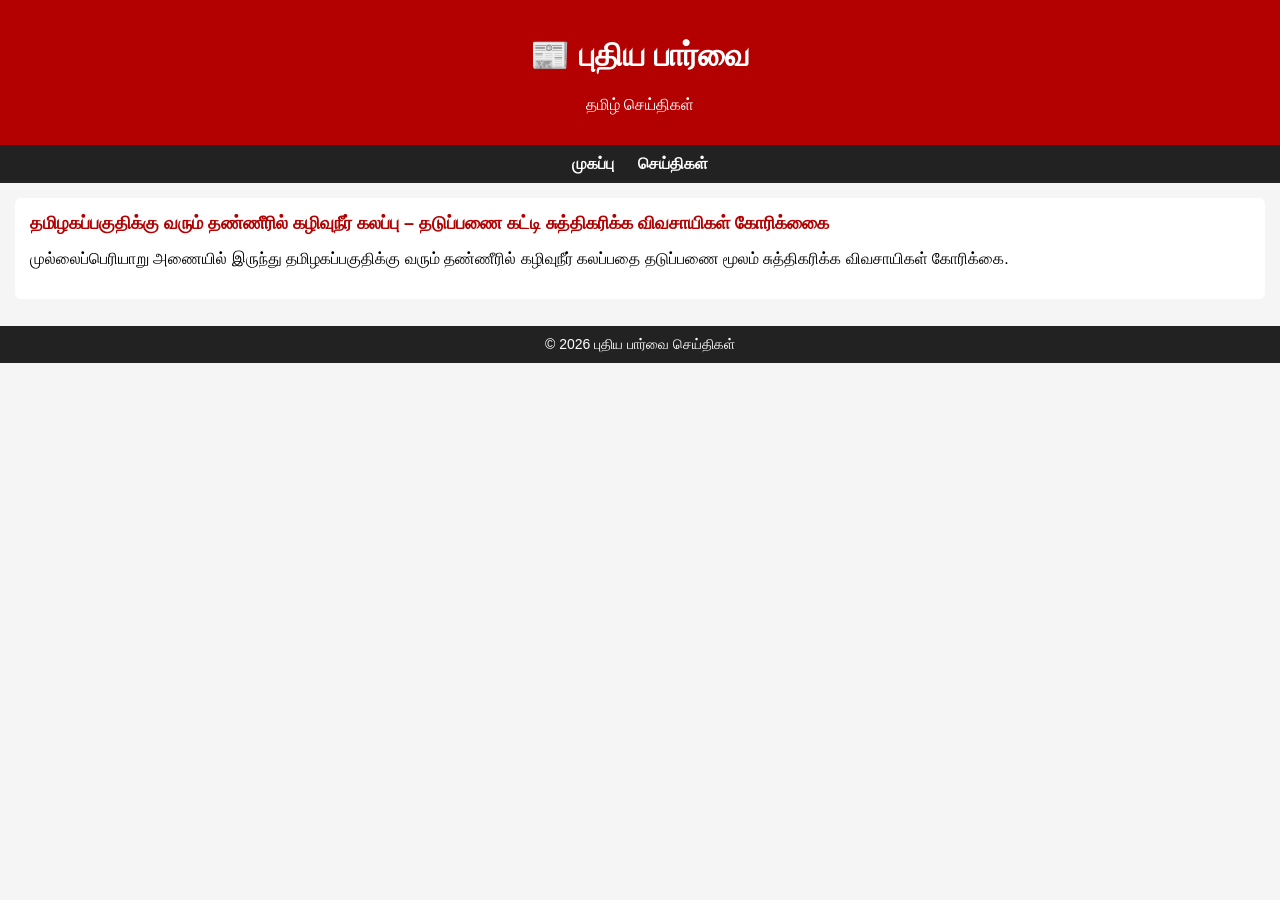
<file: index.html>
<!DOCTYPE html>
<html lang="ta">
<head>
  <meta charset="UTF-8">
  <meta name="viewport" content="width=device-width, initial-scale=1.0">
  <title>புதிய பார்வை செய்திகள்</title>
  <style>
    body { font-family: Arial, sans-serif; margin: 0; background: #f5f5f5; }
    header { background: #b30000; color: #fff; padding: 15px; text-align: center; }
    nav { background: #222; padding: 10px; text-align: center; }
    nav a { color: #fff; margin: 0 10px; text-decoration: none; font-weight: bold; }
    .container { padding: 15px; }
    .news { background: #fff; padding: 15px; margin-bottom: 12px; border-radius: 6px; }
    .news h2 { margin: 0 0 8px; font-size: 18px; }
    .news a { text-decoration: none; color: #b30000; }
    footer { background: #222; color: #fff; text-align: center; padding: 10px; font-size: 14px; }
  </style>
</head>
<body>

<header>
  <h1>📰 புதிய பார்வை</h1>
  <p>தமிழ் செய்திகள்</p>
</header>

<nav>
  <a href="/">முகப்பு</a>
  <a href="/news/">செய்திகள்</a>
</nav>

<div class="container">

 <div class="news">
  <h2>
    <a href="/news/mullai-periyar-kazhivuneer-issue.html">
      தமிழகப்பகுதிக்கு வரும் தண்ணீரில் கழிவுநீர் கலப்பு – தடுப்பணை கட்டி சுத்திகரிக்க விவசாயிகள் கோரிக்கைை
    </a>
  </h2>
  <p>
    முல்லைப்பெரியாறு அணையில் இருந்து தமிழகப்பகுதிக்கு வரும்
    தண்ணீரில் கழிவுநீர் கலப்பதை தடுப்பணை மூலம்
    சுத்திகரிக்க விவசாயிகள் கோரிக்கை.
  </p>
</div>

</div>

<footer>
  © 2026 புதிய பார்வை செய்திகள்
</footer>

</body>
</html>
</file>
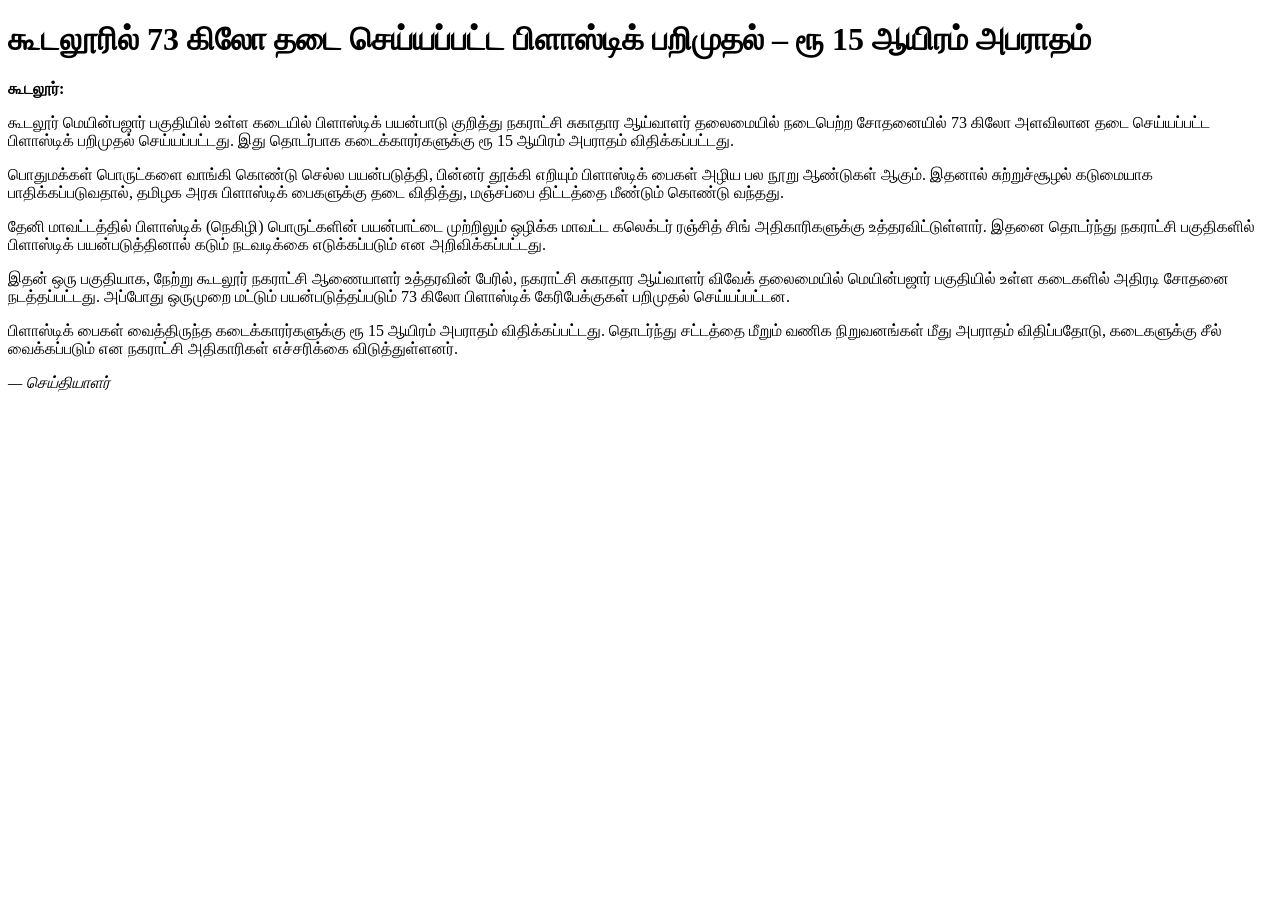
<file: news/news/2026-01-23-kudalur-plastic-seizure.html>
<!DOCTYPE html>
<html lang="ta">
<head>
  <meta charset="UTF-8">
  <title>கூடலூரில் 73 கிலோ தடை செய்யப்பட்ட பிளாஸ்டிக் பறிமுதல் | புதிய பார்வை செய்திகள்</title>
  <meta name="description" content="கூடலூரில் 73 கிலோ தடை செய்யப்பட்ட பிளாஸ்டிக் பறிமுதல் செய்யப்பட்டது. ரூ 15 ஆயிரம் அபராதம் விதிக்கப்பட்டது.">
  <meta name="viewport" content="width=device-width, initial-scale=1.0">
</head>

<body>

  <h1>கூடலூரில் 73 கிலோ தடை செய்யப்பட்ட பிளாஸ்டிக் பறிமுதல் – ரூ 15 ஆயிரம் அபராதம்</h1>

  <p><strong>கூடலூர்:</strong></p>

  <p>
    கூடலூர் மெயின்பஜார் பகுதியில் உள்ள கடையில் பிளாஸ்டிக் பயன்பாடு குறித்து
    நகராட்சி சுகாதார ஆய்வாளர் தலைமையில் நடைபெற்ற சோதனையில்
    73 கிலோ அளவிலான தடை செய்யப்பட்ட பிளாஸ்டிக் பறிமுதல் செய்யப்பட்டது.
    இது தொடர்பாக கடைக்காரர்களுக்கு ரூ 15 ஆயிரம் அபராதம் விதிக்கப்பட்டது.
  </p>

  <p>
    பொதுமக்கள் பொருட்களை வாங்கி கொண்டு செல்ல பயன்படுத்தி,
    பின்னர் தூக்கி எறியும் பிளாஸ்டிக் பைகள்
    அழிய பல நூறு ஆண்டுகள் ஆகும்.
    இதனால் சுற்றுச்சூழல் கடுமையாக பாதிக்கப்படுவதால்,
    தமிழக அரசு பிளாஸ்டிக் பைகளுக்கு தடை விதித்து,
    மஞ்சப்பை திட்டத்தை மீண்டும் கொண்டு வந்தது.
  </p>

  <p>
    தேனி மாவட்டத்தில் பிளாஸ்டிக் (நெகிழி) பொருட்களின் பயன்பாட்டை
    முற்றிலும் ஒழிக்க மாவட்ட கலெக்டர் ரஞ்சித் சிங்
    அதிகாரிகளுக்கு உத்தரவிட்டுள்ளார்.
    இதனை தொடர்ந்து நகராட்சி பகுதிகளில்
    பிளாஸ்டிக் பயன்படுத்தினால் கடும் நடவடிக்கை எடுக்கப்படும்
    என அறிவிக்கப்பட்டது.
  </p>

  <p>
    இதன் ஒரு பகுதியாக, நேற்று கூடலூர் நகராட்சி ஆணையாளர் உத்தரவின் பேரில்,
    நகராட்சி சுகாதார ஆய்வாளர் விவேக் தலைமையில்
    மெயின்பஜார் பகுதியில் உள்ள கடைகளில்
    அதிரடி சோதனை நடத்தப்பட்டது.
    அப்போது ஒருமுறை மட்டும் பயன்படுத்தப்படும்
    73 கிலோ பிளாஸ்டிக் கேரிபேக்குகள் பறிமுதல் செய்யப்பட்டன.
  </p>

  <p>
    பிளாஸ்டிக் பைகள் வைத்திருந்த கடைக்காரர்களுக்கு
    ரூ 15 ஆயிரம் அபராதம் விதிக்கப்பட்டது.
    தொடர்ந்து சட்டத்தை மீறும் வணிக நிறுவனங்கள் மீது
    அபராதம் விதிப்பதோடு,
    கடைகளுக்கு சீல் வைக்கப்படும் என
    நகராட்சி அதிகாரிகள் எச்சரிக்கை விடுத்துள்ளனர்.
  </p>

  <p><em>— செய்தியாளர்</em></p>

</body>
</html>
</file>
